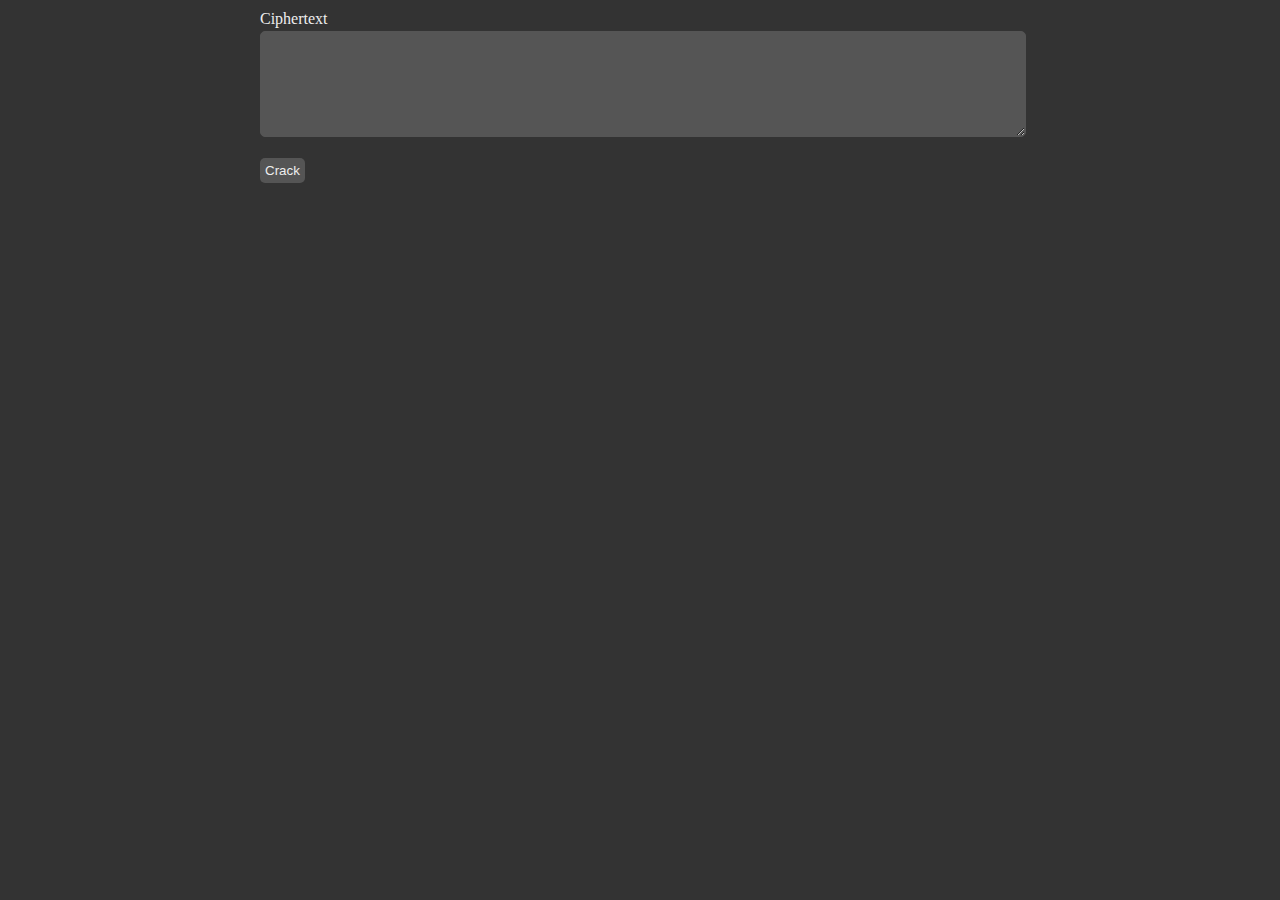
<file: index.html>
<!DOCTYPE HTML>
<html lang="en">
<head>
    <meta charset="UTF-8">

    <link rel="stylesheet" href="./main.css" />

    <script type="text/javascript" src="./caeser.js"></script>
    <script type="text/javascript" src="./vigenere.js"></script>
    <script type="text/javascript" src="./main.js"></script>
</head>
<body>
    <div id="wrapper">
        <label for="ciphertext">Ciphertext</label> <br>
        <textarea id="ciphertext_area" name="ciphertext"></textarea> <br>

        <div id="crack_header">
            <div id="list_title">Crack result</div>
            <button id="crack_button">Crack</button>
            <div class="clearfix"></div>
        </div>
        <div id="crack_list"></div>
    </div>
</body>
</html>
</file>
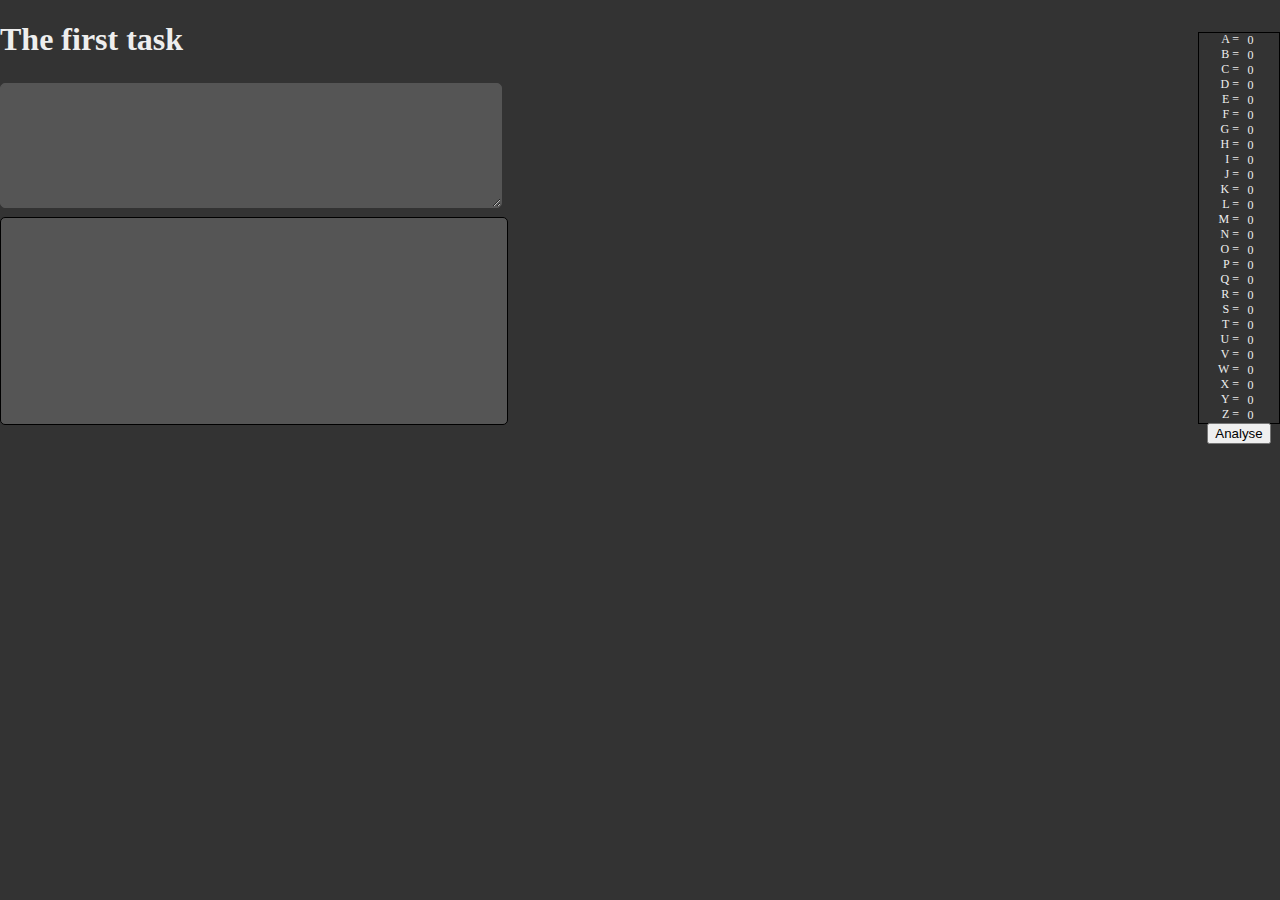
<file: substitution.html>
<!DOCTYPE HTML>
<HTML>
<HEAD>
    <link rel="stylesheet" href="./main.css" />
    <SCRIPT type="text/javascript" src="./substitution.js">
    </SCRIPT>
</HEAD>

<BODY>
<article>
    <header>
        <h1>The first task</h1>
    </header>
    <DIV id="frequency">
        <p>A = </p><div id="A" class="substitute">0</div>
        <p>B = </p><div id="B" class="substitute">0</div>
        <p>C = </p><div id="C" class="substitute">0</div>
        <p>D = </p><div id="D" class="substitute">0</div>
        <p>E = </p><div id="E" class="substitute">0</div>
        <p>F = </p><div id="F" class="substitute">0</div>
        <p>G = </p><div id="G" class="substitute">0</div>
        <p>H = </p><div id="H" class="substitute">0</div>
        <p>I = </p><div id="I" class="substitute">0</div>
        <p>J = </p><div id="J" class="substitute">0</div>
        <p>K = </p><div id="K" class="substitute">0</div>
        <p>L = </p><div id="L" class="substitute">0</div>
        <p>M = </p><div id="M" class="substitute">0</div>
        <p>N = </p><div id="N" class="substitute">0</div>
        <p>O = </p><div id="O" class="substitute">0</div>
        <p>P = </p><div id="P" class="substitute">0</div>
        <p>Q = </p><div id="Q" class="substitute">0</div>
        <p>R = </p><div id="R" class="substitute">0</div>
        <p>S = </p><div id="S" class="substitute">0</div>
        <p>T = </p><div id="T" class="substitute">0</div>
        <p>U = </p><div id="U" class="substitute">0</div>
        <p>V = </p><div id="V" class="substitute">0</div>
        <p>W = </p><div id="W" class="substitute">0</div>
        <p>X = </p><div id="X" class="substitute">0</div>
        <p>Y = </p><div id="Y" class="substitute">0</div>
        <p>Z = </p><div id="Z" class="substitute">0</div>
        <input type="button" value="Analyse" id="subs_button" onClick="substitute_switch();">
    </DIV>
    <DIV id="input">
        <TEXTAREA id="plaintext" ></TEXTAREA></DIV>
    <DIV id="controls">
    </DIV>
    <div id="output"></div>
</article>
</BODY>
</HTML>
</file>
<file: main.css>
html, body {
    margin: 0px;
    padding: 0px;
    background: #333;
    color: #eee;
}

#wrapper {
    width: 760px;
    margin: 10px auto;
}


input[type=text], textarea {
    width: 100%;
    border: none;
    border-radius: 5px;
    background: #555;
    border: 1px solid #555;
    margin-bottom: 5px;
    margin-top: 3px;
    color: #eee;
}

input[type=text]:focus, textarea:focus {
    border: 1px solid rgba(255, 255, 255, 0.5);
    box-shadow: 0px 0px 10px rgba(255, 255, 255, 0.3);
    outline: medium none;
}

textarea {
    height: 100px;
}

button {
    padding: 5px;
    margin-top: -4px;
    border: none;
    border-radius: 5px;
    background: #555;
    color: #eee;
}

button:hover {
    background: #777;
    cursor: pointer;
}

#key_input {
    width: 80%;
    float: left;
}

#crack_button {
}

#sample_button {
    float: right;
}

#list_title {
    float: left;
    margin-top: 5px;
}

.clearfix {
    clear: both;
}

#crack_list {
    width: 100%;
    padding: 0px;
}

#crack_header {
    margin-top: 15px;
}

#list_title {
    display: none;
}

#crack_list>li {
    border-top: solid 1px #555;
    margin: 10px 0;
    list-style: none;
    word-wrap: break-word;
}
#output						{word-wrap:break-word;white-space: normal;border: none;  border-radius: 5px;  background: #555;color: #eee; padding: 3px; margin: inherit; border: 1px solid black; width: 500px; height: 200px; overflow: inherit}
#plaintext					{width: 496px; height: 119px}
#crack_text                 {height: 100px}
#frequency					{position: relative; float: right; top: -48px; width: 80px; height: 390px; border: 1px solid black; font-size: 12px; text-align: center}
#frequency p				{display: inline-block; width: 35px; margin: 0px 5px 0 5px; line-height: 100%; height: 15px; float: left; clear: left; padding: 0; text-align: right}
#frequency div				{display: inline-block; height: 15px; width: 28px; margin: 0px; padding: 0; text-align: left}
#frequency select			{display: inline-block; height: 16px; width: 32px; font-size: 11px; margin: -5px 0 -5px 0; padding: 0; position: relative}
</file>
